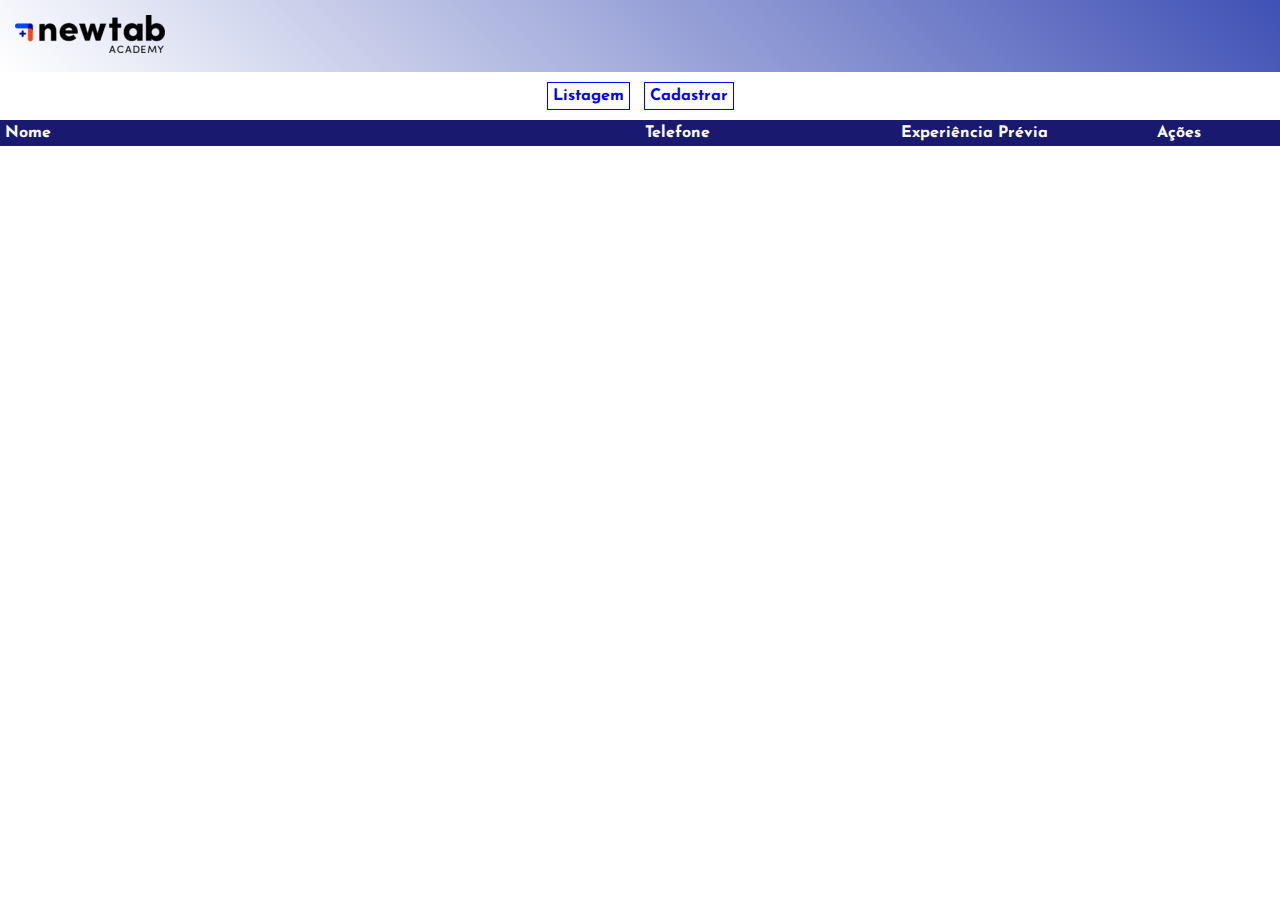
<file: index.html>
<!DOCTYPE html>
<html>
    <head>
        <title>
            Projeto exemplo
        </title>
        <meta name="viewport" content="width=device-width, inital-scala=1.0" />

        <!-- Incluindo uma nova font -->
        <link rel="preconnect" href="https://fonts.googleapis.com">
        <link rel="preconnect" href="https://fonts.gstatic.com" crossorigin>
        <link href="https://fonts.googleapis.com/css2?family=Josefin+Sans&display=swap" rel="stylesheet">

        <!-- Incluindo os arquivos de css interno -->
        <link rel="stylesheet" href="./assets/css/estilo.css" />
        <link rel="stylesheet" href="./assets/css/form.css" />
    </head>

    <body>
        <header class="cabecalho">
            <img src="./assets/img/logo.png"/>
        </header>

        <div class="menu">
            <a href="./index.html">Listagem</a>
            <a href="./src/form.html">Cadastrar</a>
        </div>
        <section>
            <table class="lista">
                <tr>
                    <td style="width: 50%;">
                        Nome
                    </td>
                    <td  style="width: 20%;">
                        Telefone
                    </td>
                    <td  style="width: 20%;">
                        Experiência Prévia
                    </td>
                    <td  style="width: 10%;">
                        Ações
                    </td>
                </tr>
                
            </table>
        </section>
        <script src="./assets/js/index.js"></script>
    </body>
</html>
</file>
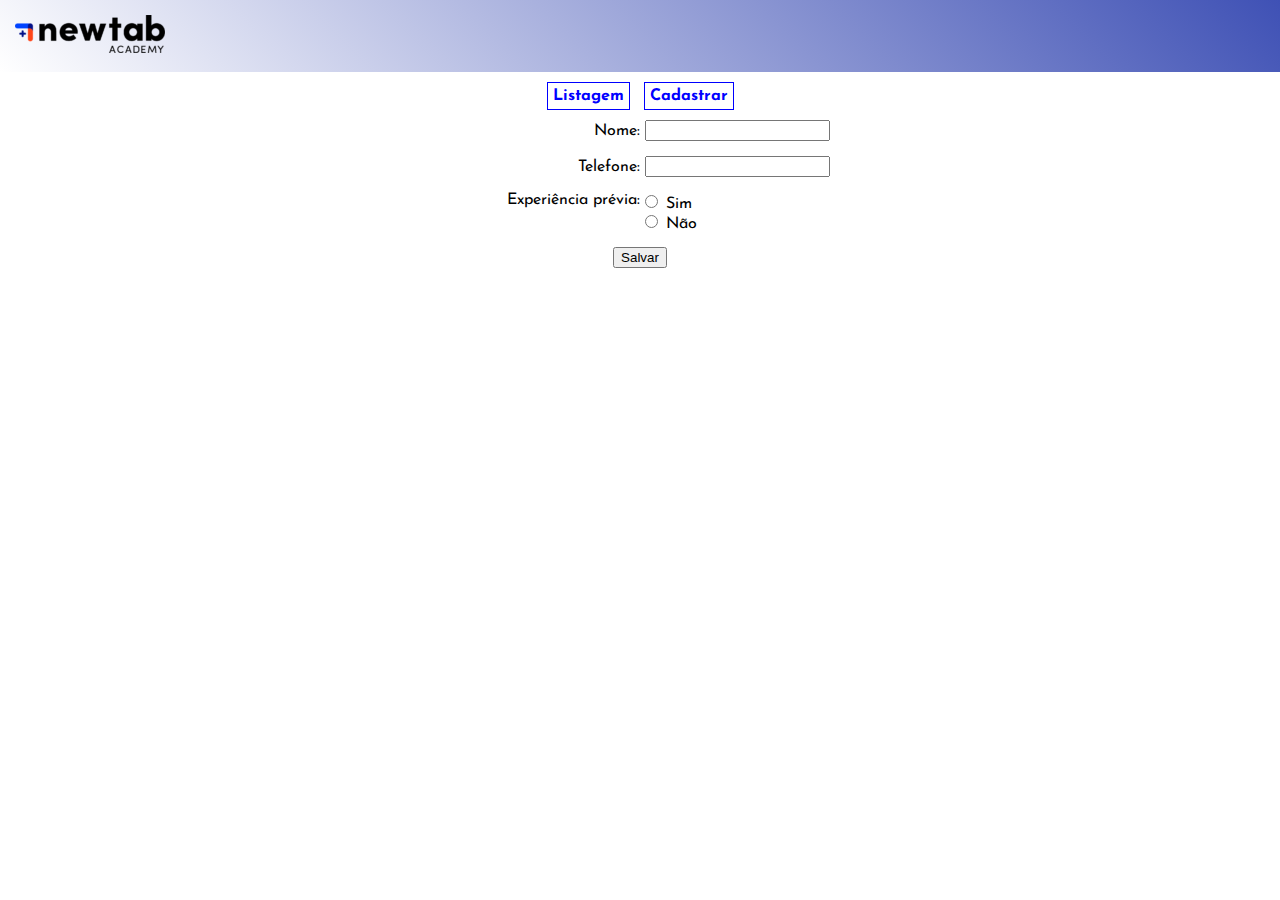
<file: src/form.html>
<!DOCTYPE html>
<html>
<head>
    <title>
        Projeto exemplo
    </title>
    <meta name="viewport" content="width=device-width, inital-scala=1.0" />
    <!-- Incluindo uma nova font -->
    <link rel="preconnect" href="https://fonts.googleapis.com">
    <link rel="preconnect" href="https://fonts.gstatic.com" crossorigin>
    <link href="https://fonts.googleapis.com/css2?family=Josefin+Sans&display=swap" rel="stylesheet">

    <!-- Incluindo css interno -->
    <link rel="stylesheet" href="../assets/css/estilo.css" />
    <link rel="stylesheet" href="../assets/css/form.css" />
</head>
<body>
  <header class="cabecalho">
    <img src="../assets/img/logo.png" alt="logo newtab academy">
</header>

<div class="menu">
    <a id="goHome" href="../index.html">Listagem</a>
    <a href="form.html">Cadastrar</a>
</div>

<section>
    <form class="formulario" onsubmit="testaFormulario(event)">
      <div class="linha-formulario">
        <label class="label-grande" for="name">Nome:</label>
        <input type="text" id="name" name="name" required>
    </div>

    <div class="linha-formulario">
        <label class="label-grande" for="phone">Telefone:</label>
        <input type="text" id="phone" name="phone" onkeypress="testaCampoTelefone(event)" required>
    </div>

    <div class="linha-formulario xp-line" style="display: flex;">
        <label class="label-grande">Experiência prévia:</label>
        <div>
          <input type="radio" name="xp" id="xp-yes" value="true"  required>
          <label for="xp-yes">Sim</label>
          <br>
          <input type="radio" name="xp" id="xp-no" value="false"  required>
          <label for="xp-no">Não</label>
      </div>
  </div>

  <input type="submit" value="Salvar">
</form>

<script src="../assets/js/form.js"></script>
</section>

</body>

</html>
</file>
<file: assets/css/estilo.css>
body {
    margin: 0px;
    font-family: 'Josefin Sans', sans-serif;
}

.cabecalho {
    background: linear-gradient(45deg, #fff, #3f51b5);
    padding: 15px;
}

.menu {
    display: flex;
    justify-content: center;
    margin: 10px 0px;
}

.menu a {
    text-decoration: none;
    font-weight: bold;
    color: blue;
    margin-right: 7px;
    margin-left: 7px;
    border: 1px solid #0000ff;
    padding: 5px;
}

.menu a:hover{
    color:#fff;
    background-color: #191970;
    border: 1px solid #fff;
}

.lista {
    width: 100%;
    border-spacing: 0;
}

.lista tr:nth-child(1) {
    vertical-align: top;
    background-color: #191970;
    color: white;
    font-weight: bold;
}

.lista tr td {
    padding: 5px;
}

button{
    font-weight: bold;
    cursor:pointer;
}
</file>
<file: assets/css/form.css>
.menu a {
    font-family: 'Josefin Sans', sans-serif;
}

.formulario {
    display: flex;
    flex-direction: column;
    justify-content: center;
    align-items: center;
    font-family: 'Josefin Sans', sans-serif;
}

.formulario div {
    width: 100%;
}

.formulario .label-grande {
    width: 50%;
    display: inline-block;
    text-align: right;
}

.formulario .linha-formulario {
    margin-bottom: 15px;
}

.xp-line div {
    display:inline-block; 
    width: 40%;
}

.salvar{
    width: 60px;
    border-radius: 8px;
    color: #fff;
    padding: 5px;
    font-weight: bold;
    background-color: #4169e1;
    cursor:pointer;
}

.salvar:hover{
    background-color: #87cefa;
    color:#000000;
}

@media only screen and (max-width:600px) {
    .formulario input[type="text"] {
        width: 100%;
    }
    .formulario .label-grande {
        width: 100%;
        text-align: center;
    }

    .xp-line {
        flex-direction:column;
    }

    .xp-line div {
        display: flex;
        width: 100%;
        justify-content: center;
    }
}
</file>
